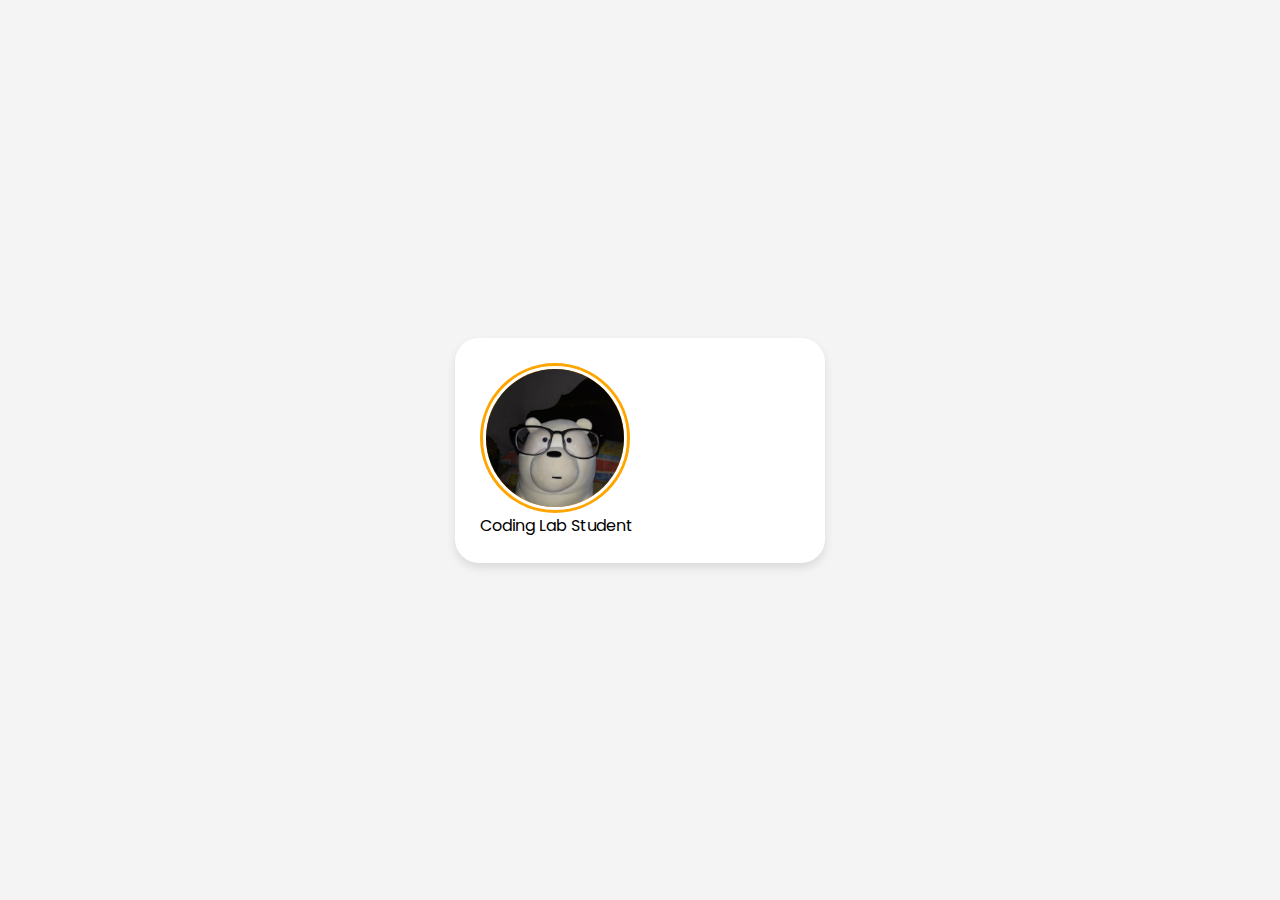
<file: PROJECTS/1.responsive_profile_card/index.html>
<!DOCTYPE html>
<html lang="en">
<head>
    <meta charset="UTF-8">
    <meta name="viewport" content="width=device-width, initial-scale=1.0">
    <title>My Profile</title>
    <link rel="stylesheet" href="style.css">
    <link href='https://unpkg.com/boxicons@2.1.4/css/boxicons.min.css' rel='stylesheet'>

</head>
<body>
    <div class="profile-card">
        <div class="image">
            <img src="/PROJECTS/1.responsive_profile_card/profile_image.jpeg" alt="no_image" class="profile-image">
        </div>
        <div class="text-data">
            <span class="name">Coding Lab</span>
            <span class="job">Student</span>
        </div>
    </div>
</body>
</html>
</file>
<file: PROJECTS/1.responsive_profile_card/style.css>
@import url('https://fonts.googleapis.com/css2?family=Poppins:ital,wght@0,100;0,200;0,300;0,400;0,500;0,600;0,700;0,800;0,900;1,100;1,200;1,300;1,400;1,500;1,600;1,700;1,800;1,900&display=swap');
*
{
    font-family: "Poppins";
    margin: 0;
    padding: 0;
    box-sizing: border-box;
}
body{
    height: 100vh;
    display: flex;
    align-items: center;
    justify-content: center;
    background-color: #f4f4f4;

}
.profile-card
{
    max-width: 370px;
    width: 100%;
    background: #fff;
    border-radius: 24px;
    padding: 25px;
    box-shadow: 0 5px 10px rgba(0,0,0,0.1);
}
.image
{
    position: relative;
    height:150px ;
    width: 150px;
    border-radius: 50%;
    background-color: orange ;
    padding: 3px;

}
.image .profile-image
{
    height: 100%;
    width: 100%;
    object-fit: cover;
    border-radius: 50%;
    border: 3px solid #fff;
}
</file>
